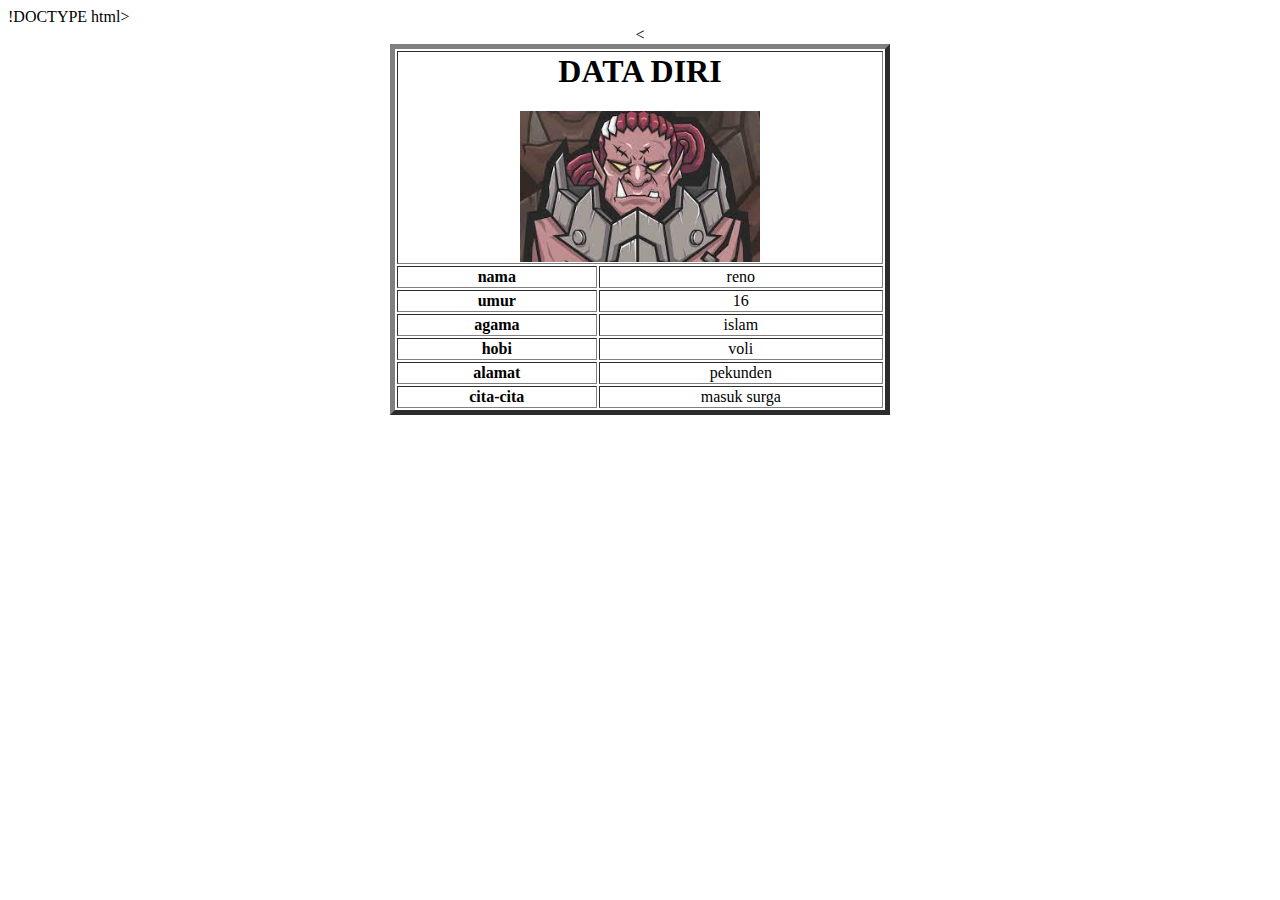
<file: index.html>
!DOCTYPE html>
<html lang="en">
<head>
    <meta charset="UTF-8">
    <meta name="viewport" content="width=device-width, initial-scale=1.0">
    <title>Data Diri</title><cok class="css"></cok>
</head>
<body>
    <center>
    <table border="5px" width="500" id="cok.css">
        <td colspan="5" align="center">
             <h1>DATA DIRI</h1>
            <img src="download.jpg" alt="" width="240"></td>
        <tr align="center">
            <th>nama</th>
            <td>reno</td><
        </tr>
        <tr align="center">
            <th>umur</th>
            <td>16</td>
        </tr>
        <tr align="center">
            <th>agama</th>
            <td>islam</td>
        </tr>
        <tr align="center">
            <th>hobi</th>
            <td>voli</td>
        </tr>
        <tr align="center">
            <th>alamat</th>
            <td>pekunden</td>
        </tr>
        <tr align="center">
            <th>cita-cita</th>
            <td>masuk surga</td>
        </tr>
    </table>
</center>
</body>
</html>
</file>
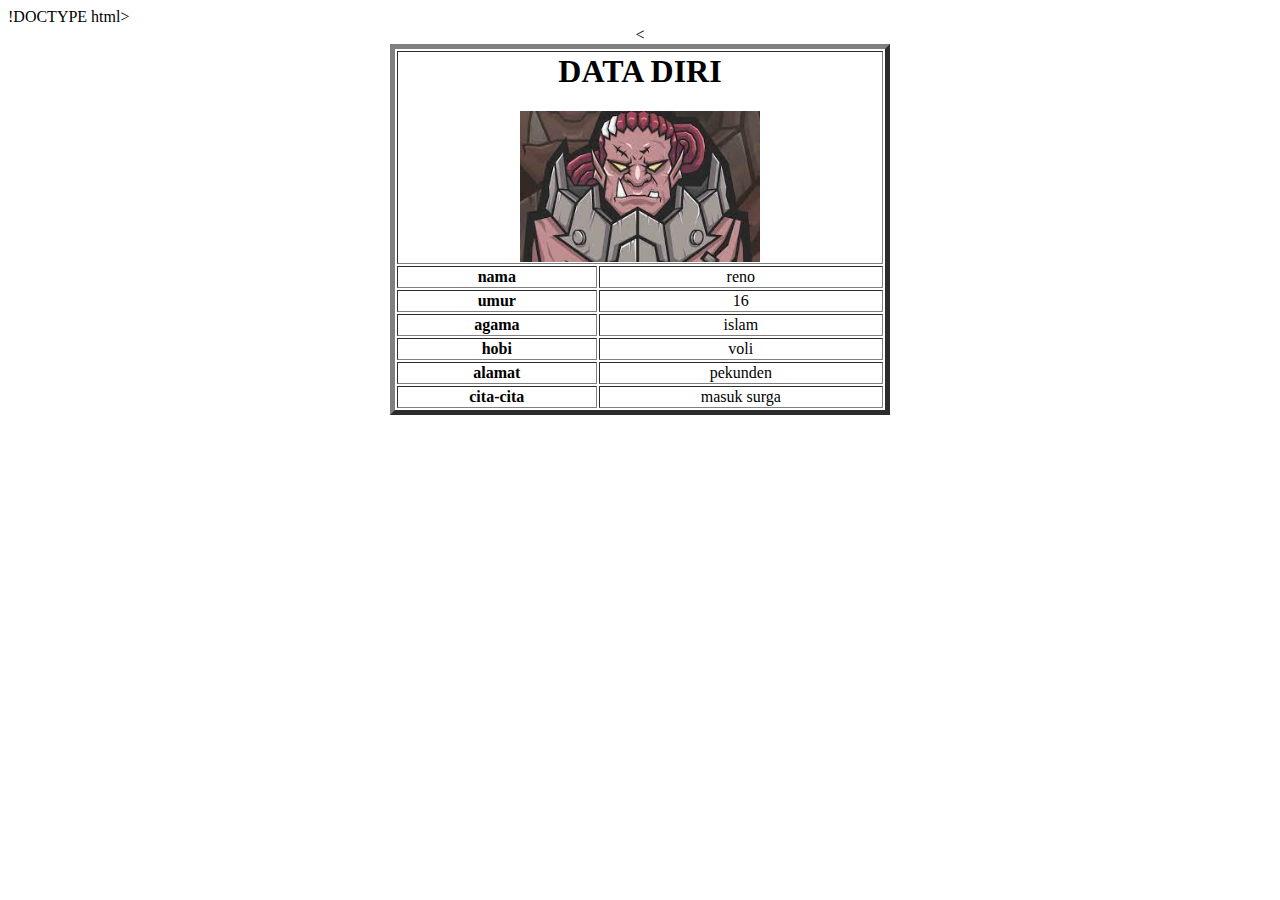
<file: index.html.html>
!DOCTYPE html>
<html lang="en">
<head>
    <meta charset="UTF-8">
    <meta name="viewport" content="width=device-width, initial-scale=1.0">
    <title>Data Diri</title><cok class="css"></cok>
</head>
<body>
    <center>
    <table border="5px" width="500" id="cok.css">
        <td colspan="5" align="center">
             <h1>DATA DIRI</h1>
            <img src="download.jpg" alt="" width="240"></td>
        <tr align="center">
            <th>nama</th>
            <td>reno</td><
        </tr>
        <tr align="center">
            <th>umur</th>
            <td>16</td>
        </tr>
        <tr align="center">
            <th>agama</th>
            <td>islam</td>
        </tr>
        <tr align="center">
            <th>hobi</th>
            <td>voli</td>
        </tr>
        <tr align="center">
            <th>alamat</th>
            <td>pekunden</td>
        </tr>
        <tr align="center">
            <th>cita-cita</th>
            <td>masuk surga</td>
        </tr>
    </table>
</center>
</body>
</html>
</file>
